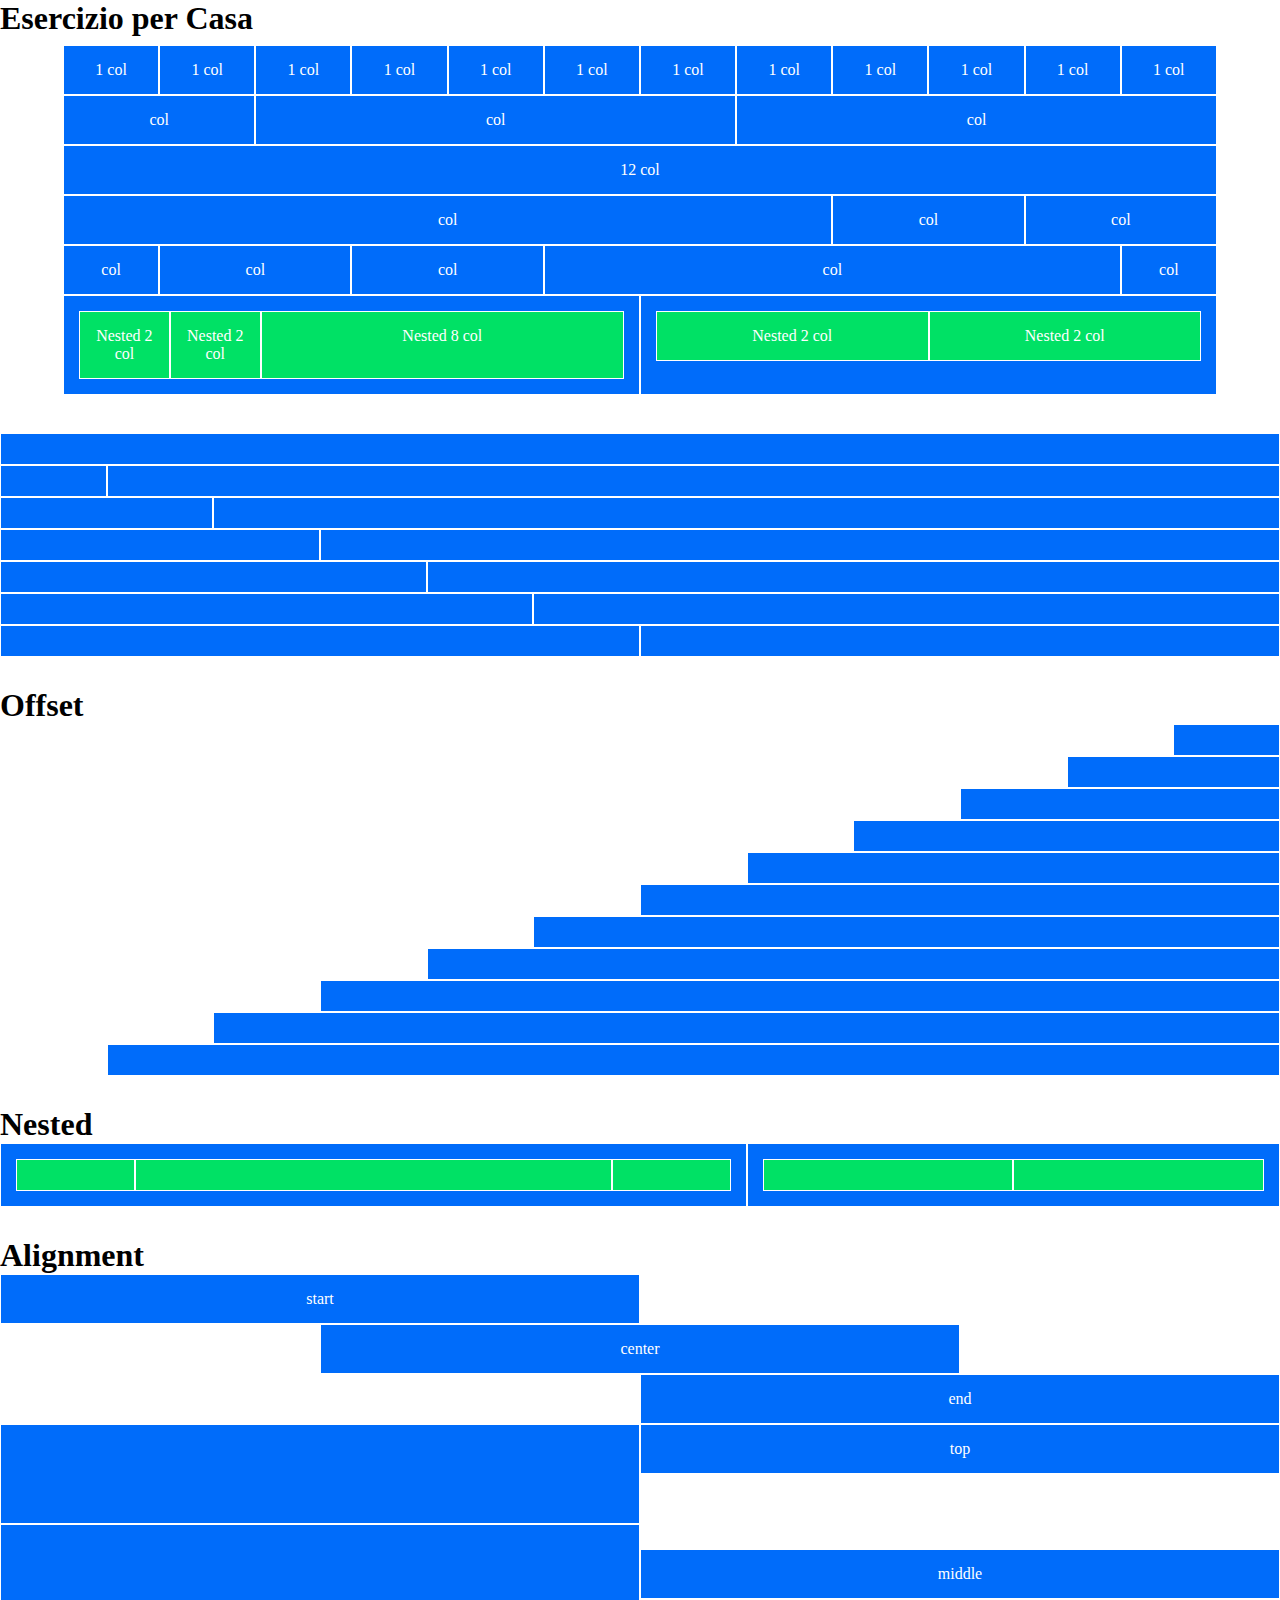
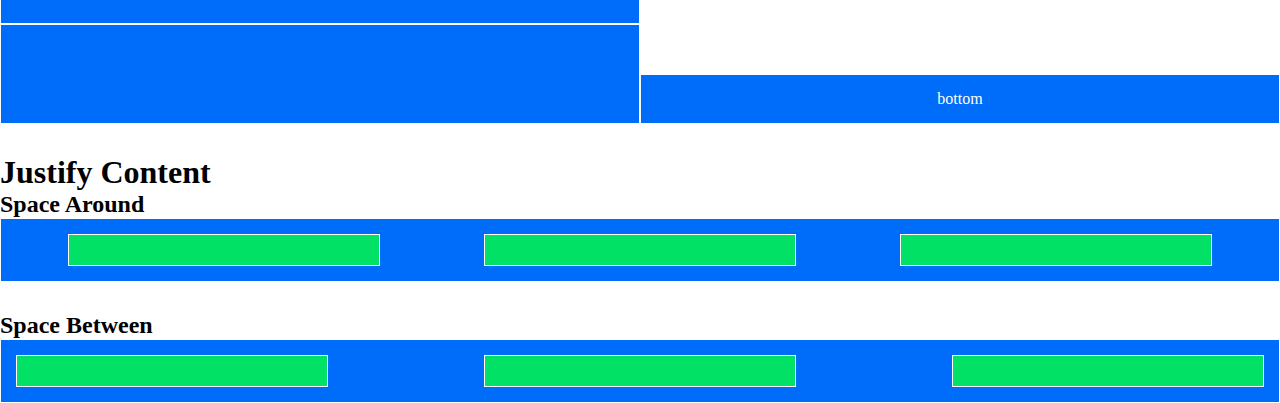
<file: index.html>
<!DOCTYPE html>
<html lang="it">

<head>
    <meta charset="UTF-8">
    <meta name="viewport" content="width=device-width, initial-scale=1.0">
    <link rel="stylesheet" href="./css/12bool.css">
    <link rel="stylesheet" href="./css/style.css">
    <title>12Bool</title>
</head>

<body>
    <h1>Esercizio per Casa</h1>
    <div class="container">

        <!-- PRIMA SEZIONE ESERCIZIO -->
        <div class="row">
            <div class="col-1 blue text-center text-color">1 col</div>
            <div class="col-1 blue text-center text-color">1 col</div>
            <div class="col-1 blue text-center text-color">1 col</div>
            <div class="col-1 blue text-center text-color">1 col</div>
            <div class="col-1 blue text-center text-color">1 col</div>
            <div class="col-1 blue text-center text-color">1 col</div>
            <div class="col-1 blue text-center text-color">1 col</div>
            <div class="col-1 blue text-center text-color">1 col</div>
            <div class="col-1 blue text-center text-color">1 col</div>
            <div class="col-1 blue text-center text-color">1 col</div>
            <div class="col-1 blue text-center text-color">1 col</div>
            <div class="col-1 blue text-center text-color">1 col</div>
        </div>

        <div class="row">
            <div class="col-2 blue text-center text-color">col</div>
            <div class="col-5 blue text-center text-color">col</div>
            <div class="col-5 blue text-center text-color">col</div>
        </div>

        <div class="row">
            <div class="col-12 blue text-center text-color">12 col</div>
        </div>

        <div class="row">
            <div class="col-8 blue text-center text-color">col</div>
            <div class="col-2 blue text-center text-color">col</div>
            <div class="col-2 blue text-center text-color">col</div>
        </div>

        <div class="row">
            <div class="col-1 blue text-center text-color">col</div>
            <div class="col-2 blue text-center text-color">col</div>
            <div class="col-2 blue text-center text-color">col</div>
            <div class="col-6 blue text-center text-color">col</div>
            <div class="col-1 blue text-center text-color">col</div>
        </div>

        <div class="row mb-3">
            <div class="col-6 blue">
                <div class="row">
                    <div class="col-2 green text-center text-color">Nested 2 col</div>
                    <div class="col-2 green text-center text-color">Nested 2 col</div>
                    <div class="col-8 green text-center text-color">Nested 8 col</div>
                </div>
            </div>
            <div class="col-6 blue">
                <div class="row">
                    <div class="col-6 green text-center text-color">Nested 2 col</div>
                    <div class="col-6 green text-center text-color">Nested 2 col</div>
                </div>
            </div>
        </div>

    </div>
    <!-- FINE PRIMA SEZIONE ESERCIZIO -->

    <!-- INIZIO SECONDA SEZIONE ESERCIZIO -->
    <div class="row">
        <div class="col-12 blue"></div>
    </div>
    <div class="row">
        <div class="col-1 blue"></div>
        <div class="col-11 blue"></div>
    </div>
    <div class="row">
        <div class="col-2 blue"></div>
        <div class="col-10 blue"></div>
    </div>
    <div class="row">
        <div class="col-3 blue"></div>
        <div class="col-9 blue"></div>
    </div>
    <div class="row">
        <div class="col-4 blue"></div>
        <div class="col-8 blue"></div>
    </div>
    <div class="row">
        <div class="col-5 blue"></div>
        <div class="col-7 blue"></div>
    </div>
    <div class="row mb-3">
        <div class="col-6 blue"></div>
        <div class="col-6 blue"></div>
    </div>

    <!-- FINE SECONDA SEZIONE ESERCIZIO -->

    <!-- INIZIO TERZA SEZIONE ESERCIZIO -->

    <h1>Offset</h1>
    <div class="row">
        <div class="offset-11"></div>
        <div class="col-1 blue"></div>
    </div>
    <div class="row">
        <div class="offset-10"></div>
        <div class="col-2 blue"></div>
    </div>
    <div class="row">
        <div class="offset-9"></div>
        <div class="col-3 blue"></div>
    </div>
    <div class="row">
        <div class="offset-8"></div>
        <div class="col-4 blue"></div>
    </div>
    <div class="row">
        <div class="offset-7"></div>
        <div class="col-5 blue"></div>
    </div>
    <div class="row">
        <div class="offset-6"></div>
        <div class="col-6 blue"></div>
    </div>
    <div class="row">
        <div class="offset-5"></div>
        <div class="col-7 blue"></div>
    </div>
    <div class="row">
        <div class="offset-4"></div>
        <div class="col-8 blue"></div>
    </div>
    <div class="row">
        <div class="offset-3"></div>
        <div class="col-9 blue"></div>
    </div>
    <div class="row">
        <div class="offset-2"></div>
        <div class="col-10 blue"></div>
    </div>
    <div class="row mb-3">
        <div class="offset-1"></div>
        <div class="col-11 blue"></div>
    </div>

    <!-- FINE TERZA SEZIONE ESERCIZIO -->

    <!-- INIZIO QUARTA SEZIONE ESERCIZIO -->

    <h1>Nested</h1>

    <div class="row mb-3">

        <div class="col-7 blue">
            <div class="row">
                <div class="col-2 green"></div>
                <div class="col-8 green"></div>
                <div class="col-2 green"></div>
            </div>
        </div>

        <div class="col-5 blue">
            <div class="row">
                <div class="col-6 green"></div>
                <div class="col-6 green"></div>
            </div>
        </div>

    </div>

    <!-- FINE QUARTA SEZIONE ESERCIZIO -->

    <!-- INIZIO QUINTA SEZIONE ESERCIZIO -->

    <h1>Alignment</h1>

    <div class="row">
        <div class="col-6 blue">start</div>
    </div>
    <div class="row justify-center">
        <div class="col-6 blue">center</div>
    </div>
    <div class="row justify-end">
        <div class="col-6 blue">end</div>
    </div>
    <div class="row">
        <div class="col-6 blue col-big"></div>
        <div class="col-6 blue align-start">top</div>
    </div>
    <div class="row align-center">
        <div class="col-6 blue col-big"></div>
        <div class="col-6 blue">middle</div>
    </div>
    <div class="row mb-3">
        <div class="col-6 blue col-big"></div>
        <div class="col-6 blue align-end">bottom</div>
    </div>

    <!-- FINE QUINTA SEZIONE ESERCIZIO -->

    <!-- INIZIO SESTA SEZIONE -->

    <h1>Justify Content</h1>
    <h2>Space Around</h2>

    <div class="row mb-3">
        <div class="col-12 blue">
            <div class="row space-around">
                <div class="col-3 green"></div>
                <div class="col-3 green"></div>
                <div class="col-3 green"></div>
            </div>
        </div>
    </div>
    <h2>Space Between</h2>
    <row class="mb-2">
        <div class="col-12 blue">
            <div class="row space-between">
                <div class="row col-3 green"></div>
                <div class="row col-3 green"></div>
                <div class="row col-3 green"></div>
            </div>
        </div>
    </row>

    <!-- FINE SESTA SEZIONE -->

</body>

</html>
</file>
<file: css/style.css>
.blue {
    background-color: #006CFA;
}

.green {
    background-color: #00E165;
}

.text-color {
    color: white;
}
</file>
<file: css/12bool.css>
* {
    margin: 0;
    padding: 0;
    box-sizing: border-box;
}

/* reset rules */

/* container style */
.container {
    max-width: 1170px;
    margin: 0 auto;

    padding: 8px;
}


/* row style */
.row {
    display: flex;
    flex-direction: row;
    flex-wrap: wrap;
}



[class*="col-"] {
    border: 1px solid white;
}

/* margin */


/* Margin bottom */
.mb-1 {
    margin-bottom: 8px;
}

.mb-2 {
    margin-bottom: 16px;
}

.mb-3 {
    margin-bottom: 30px;
}


/* padding */



/* test layout */
.test {
    border: dashed 1px gray;
    background-color: rgba(0, 0, 255, 0.2);
}

/* style columns */
[class*="col-"] {
    flex: 0 0 auto;
    text-align: center;
    color: white;
    border: 1px solid white;
    padding: 15px;
    /* flex-grow: 0;
    flex-shrink: 0;
    flex-basis: auto; */
}

/* modificatori flex */
.justify-center {
    justify-content: center;
}

.justify-end {
    justify-content: flex-end;
}

.align-center {
    align-items: center;
}

.align-end {
    align-self: flex-end;
}

.align-start {
    align-self: flex-start;
}

.space-around {
    justify-content: space-around;
}

.space-between {
    justify-content: space-between;
}

/* columns style */

.col-1 {
    /* width: calc(100% / 12); */
    flex-basis: calc((100% / 12));
    max-width: calc((100% / 12));
}

.col-2 {
    /* width: calc(100% / 12 * 2); */
    flex-basis: calc((100% / 12) * 2);
    max-width: calc((100% / 12) * 2);
}

.col-3 {
    /* width: calc(100% / 12 * 3); */
    flex-basis: calc((100% / 12) * 3);
    max-width: calc((100% / 12) * 3);
}

.col-4 {
    /* width: calc(100% / 12 * 4); */
    flex-basis: calc((100% / 12) * 4);
    max-width: calc((100% / 12) * 4);
}

.col-5 {
    /* width: calc(100% / 12 * 5); */
    flex-basis: calc((100% / 12) * 5);
    max-width: calc((100% / 12) * 5);
}

.col-6 {
    /* width: calc(100% / 12 * 6); */
    flex-basis: calc((100% / 12) * 6);
    max-width: calc((100% / 12) * 6);
}

.col-7 {
    /* width: calc(100% / 12 * 7); */
    flex-basis: calc((100% / 12) * 7);
    max-width: calc((100% / 12) * 7);
}

.col-8 {
    /* width: calc(100% / 12 * 8); */
    flex-basis: calc((100% / 12) * 8);
    max-width: calc((100% / 12) * 8);
}

.col-9 {
    /* width: calc(100% / 12 * 9); */
    flex-basis: calc((100% / 12) * 9);
    max-width: calc((100% / 12) * 9);
}

.col-10 {
    /* width: calc(100% / 12 * 10); */
    flex-basis: calc((100% / 12) * 10);
    max-width: calc((100% / 12) * 10);
}

.col-11 {
    /* width: calc(100% / 12 * 11); */
    flex-basis: calc((100% / 12) * 11);
    max-width: calc((100% / 12) * 11);
}

.col-12 {
    /* width: 100%; */
    flex-basis: calc((100% / 12) * 12);
    max-width: calc((100% / 12) * 12);
}


/* margin left*/

.offset-1 {
    margin-left: calc(100% / 12 * 1);
}

.offset-2 {
    margin-left: calc(100% / 12 * 2);
}

.offset-3 {
    margin-left: calc(100% / 12 * 3);
}

.offset-4 {
    margin-left: calc(100% / 12 * 4);
}

.offset-5 {
    margin-left: calc(100% / 12 * 5);
}

.offset-6 {
    margin-left: calc(100% / 12 * 6);
}

.offset-7 {
    margin-left: calc(100% / 12 * 7);
}

.offset-8 {
    margin-left: calc(100% / 12 * 8);
}

.offset-9 {
    margin-left: calc(100% / 12 * 9);
}

.offset-10 {
    margin-left: calc(100% / 12 * 10);
}

.offset-11 {
    margin-left: calc(100% / 12 * 11);
}

.offset-12 {
    margin-left: calc(100% / 12 * 12);
}



.col-big {
    height: 100px;
}
</file>
